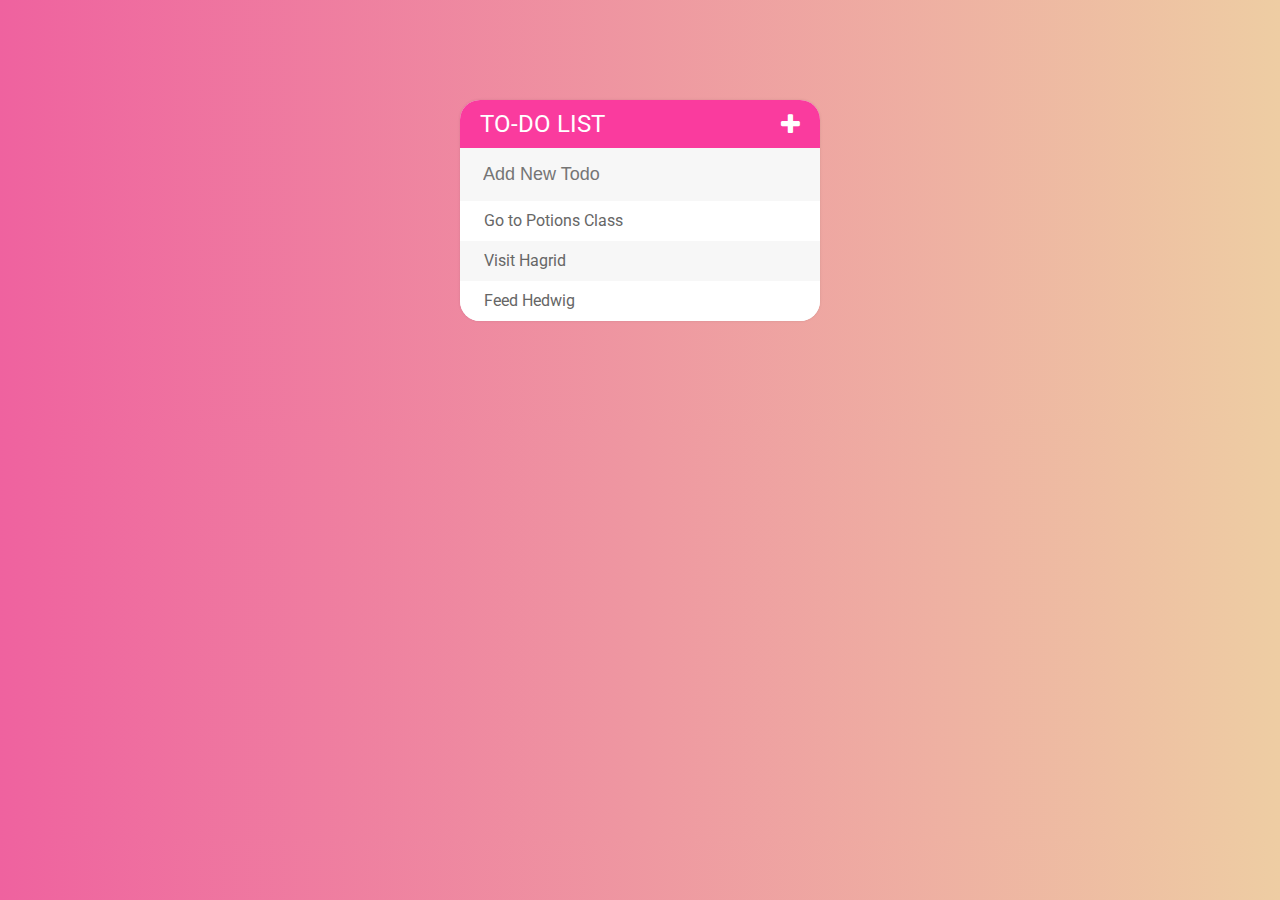
<file: sites/todolist/index.html>
<!DOCTYPE html>
<html>
<head>
	<title>Todo List</title>
	<link rel="stylesheet" type="text/css" href="assets/css/todos.css">
	<link href="https://fonts.googleapis.com/css?family=Roboto:400,500,700" rel="stylesheet">
	<link rel="stylesheet" type="text/css" href="https://cdnjs.cloudflare.com/ajax/libs/font-awesome/4.7.0/css/font-awesome.css">
	<script type="text/javascript" src="assets/js/lib/jquery-3.3.1.min.js"></script>
</head>
<body>

<div id="container">
	<h1>To-Do List <i class="fa fa-plus"></i></h1>
	<input type="text" placeholder="Add New Todo">
	<ul>
		<li><span><i class="fa fa-trash"></i></span> Go to Potions Class</li>
		<li><span><i class="fa fa-trash"></i></span> Visit Hagrid</li>
		<li><span><i class="fa fa-trash"></i></span> Feed Hedwig</li>
	</ul>
</div>


<script type="text/javascript" src="assets/js/todos.js"></script>

</body>
</html>
</file>
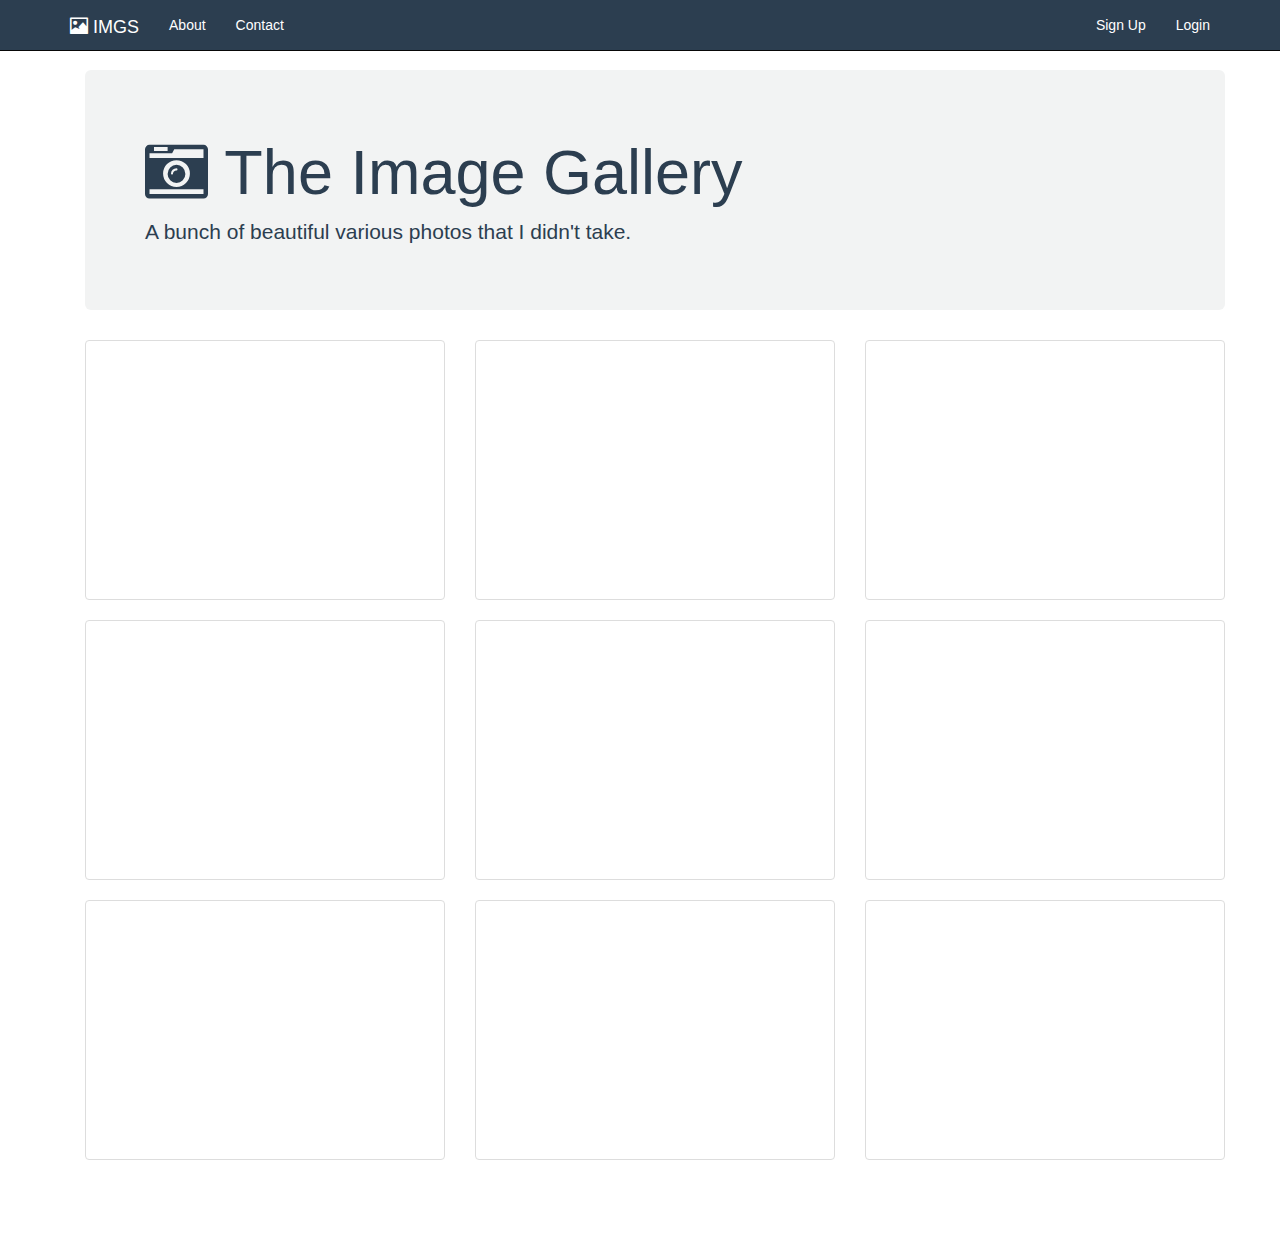
<file: sites/imagegallery/imagegallery.html>
<!DOCTYPE html>
<html>
<head>
	<title>Image Gallery</title>
	<link rel="stylesheet" type="text/css" href="https://maxcdn.bootstrapcdn.com/bootstrap/3.3.5/css/bootstrap.min.css">
	<link href="https://maxcdn.bootstrapcdn.com/font-awesome/4.7.0/css/font-awesome.min.css" rel="stylesheet" integrity="sha384-wvfXpqpZZVQGK6TAh5PVlGOfQNHSoD2xbE+QkPxCAFlNEevoEH3Sl0sibVcOQVnN" crossorigin="anonymous">
	<link rel="stylesheet" type="text/css" href="imagegallery.css">
</head>
<body>

<nav class="navbar navbar-inverse navbar-fixed-top">
	<div class="container">
		<div class="navbar-header">
			<button type="button" class="navbar-toggle collapsed" data-toggle="collapse" data-target="#bs-nav-demo" aria-expanded="false">
	        <span class="sr-only">Toggle navigation</span>
	        <span class="icon-bar"></span>
	        <span class="icon-bar"></span>
	        <span class="icon-bar"></span>
	      	</button>
				<a href="#" class="navbar-brand"><span class="glyphicon glyphicon-picture" aria-hidden="true"></span> IMGS</a>
		</div>
		<div class="collapse navbar-collapse" id="bs-nav-demo">
			<ul class="nav navbar-nav">
				<li><a href="#">About</a></li>
				<li><a href="#">Contact</a></li>
			</ul>
			<ul class="nav navbar-nav navbar-right">
				<li><a href="#">Sign Up</a></li>
				<li><a href="#">Login</a></li>
			</ul>
		</div>
	</div>
</nav>

<div class="container">
	<div class="jumbotron">
		<h1><i class="fa fa-camera-retro" aria-hidden="true"></i></span> The Image Gallery</h1>
		<p>A bunch of beautiful various photos that I didn't take.  </p>
	</div>

	<div class="row">
		<div class="col-lg-4 col-sm-6">
			<div class="thumbnail">
				<div class="image image1"></div>
			</div>
		</div>
		<div class="col-lg-4 col-sm-6">
			<div class="thumbnail">
				<div class="image image2"></div>
			</div>
		</div>
		<div class="col-lg-4 col-sm-6">
			<div class="thumbnail">
				<div class="image image3"></div>
			</div>
		</div>
		<div class="col-lg-4 col-sm-6">
			<div class="thumbnail">
				<div class="image image4"></div>
			</div>
		</div>
		<div class="col-lg-4 col-sm-6">
			<div class="thumbnail">
				<div class="image image5"></div>
			</div>
		</div>
		<div class="col-lg-4 col-sm-6">
			<div class="thumbnail">
				<div class="image image6"></div>
			</div>
		</div>
		<div class="col-lg-4 col-sm-6">
			<div class="thumbnail">
				<div class="image image7"></div>
			</div>
		</div>
		<div class="col-lg-4 col-sm-6">
			<div class="thumbnail">
				<div class="image image8"></div>
			</div>
		</div>
		<div class="col-lg-4 col-sm-6">
			<div class="thumbnail">
				<div class="image image9"></div>
			</div>
		</div>
	</div>
</div>

<!-- <img src="https://source.unsplash.com/5brvJbR1Pn8">
<img src="https://source.unsplash.com/eKU3JGNCCMg">
<img src="https://source.unsplash.com/Xy2GcIfewf0">
<img src="https://source.unsplash.com/CQl3Y5bV6FA">
<img src="https://source.unsplash.com/PC_lbSSxCZE">
<img src="https://source.unsplash.com/BiSFSSQtAmg">
<img src="https://source.unsplash.com/FPfuKVQ42D4">
<img src="https://source.unsplash.com/O453M2Liufs">
<img src="https://source.unsplash.com/wORTURlz7jg"> -->

<script src="https://code.jquery.com/jquery-2.1.4.js"></script>
<script src="https://maxcdn.bootstrapcdn.com/bootstrap/3.3.5/js/bootstrap.min.js"></script>

</body>
</html>
</file>
<file: sites/todolist/assets/css/todos.css>
body {
	font-family: Roboto;
	background: #EECDA3;  /* fallback for old browsers */
	background: -webkit-linear-gradient(to right, #EF629F, #EECDA3);  /* Chrome 10-25, Safari 5.1-6 */
	background: linear-gradient(to right, #EF629F, #EECDA3); /* W3C, IE 10+/ Edge, Firefox 16+, Chrome 26+, Opera 12+, Safari 7+ */
}

h1 {
	background: #FA3B9E;
	color: white;
	margin: 0;
	padding: 10px 20px;
	text-transform: uppercase;
	font-size: 24px;
	font-weight: normal;
}

ul {
	list-style: none;
	margin: 0;
	padding: 0;
}

li {
	background: #fff;
	height: 40px;
	line-height: 40px;
	color: #666;
	cursor: pointer;
}

li:nth-child(2n) {
	background: #f7f7f7;
}

li:hover span {
	width: 40px;
	opacity: 1.0;
}

span {
	background: #874289;
	height: 40px;
	width: 0;
	margin-right: 20px;
	text-align: center;
	color: white;
	display: inline-block;
	transition: 0.2s linear;
	opacity: 0;
}

input {
	font-size: 18px;
	color: #FA3B9E;
	background: #f7f7f7;
	width: 100%;
	padding: 13px 13px 13px 20px;
	box-sizing: border-box;
	border: 3px solid rgba(0,0,0,0);
}

input:focus{
	background: #fff;
	border: 3px solid #FA3B9E;
	outline: none;
}


#container {
	width: 360px;
	margin: 100px auto;
	background: #f7f7f7;
	border-radius: 20px;
	box-shadow: 0 0 3px rgba(0,0,0, 0.1);
	overflow: hidden;

}

.completed {
	color: grey;
	text-decoration: line-through;
}

.fa-plus {
	float: right;
	padding-top: 2px;
}
</file>
<file: sites/imagegallery/imagegallery.css>
body{
	padding: 70px;
}

.jumbotron {
	color: #2c3e50;
	background: #f2f3f3;
}

.navbar-inverse{
	background: #2c3e50;
}
.navbar-inverse .navbar-nav>li>a{
	color: white;
}
.navbar-inverse .navbar-brand{
	color: white;
}

.image1 {
  background-image: url(https://source.unsplash.com/5brvJbR1Pn8);
}

.image2 {
  background-image: url(https://source.unsplash.com/eKU3JGNCCMg);
}

.image3 {
  background-image: url(https://source.unsplash.com/W8KTS-mhFUE);
}

.image4 {
  background-image: url(https://source.unsplash.com/CQl3Y5bV6FA);
}

.image5 {
  background-image: url(https://source.unsplash.com/PC_lbSSxCZE);
}

.image6 {
  background-image: url(https://source.unsplash.com/BiSFSSQtAmg);
}

.image7 {
  background-image: url(https://source.unsplash.com/FPfuKVQ42D4);
}

.image8 {
  background-image: url(https://source.unsplash.com/O453M2Liufs);
}
.image9 {
  background-image: url(https://source.unsplash.com/wORTURlz7jg);
}


.image {
  width: 100%;
  height: 250px;
  background-size: cover;
  background-position: center center;
}

<img src="https://source.unsplash.com/5brvJbR1Pn8">
<img src="https://source.unsplash.com/eKU3JGNCCMg">
<img src="https://source.unsplash.com/Xy2GcIfewf0">
<img src="https://source.unsplash.com/CQl3Y5bV6FA">
<img src="https://source.unsplash.com/PC_lbSSxCZE">
<img src="https://source.unsplash.com/BiSFSSQtAmg">
<img src="https://source.unsplash.com/FPfuKVQ42D4">
<img src="https://source.unsplash.com/O453M2Liufs">
<img src="https://source.unsplash.com/wORTURlz7jg"> --
</file>
